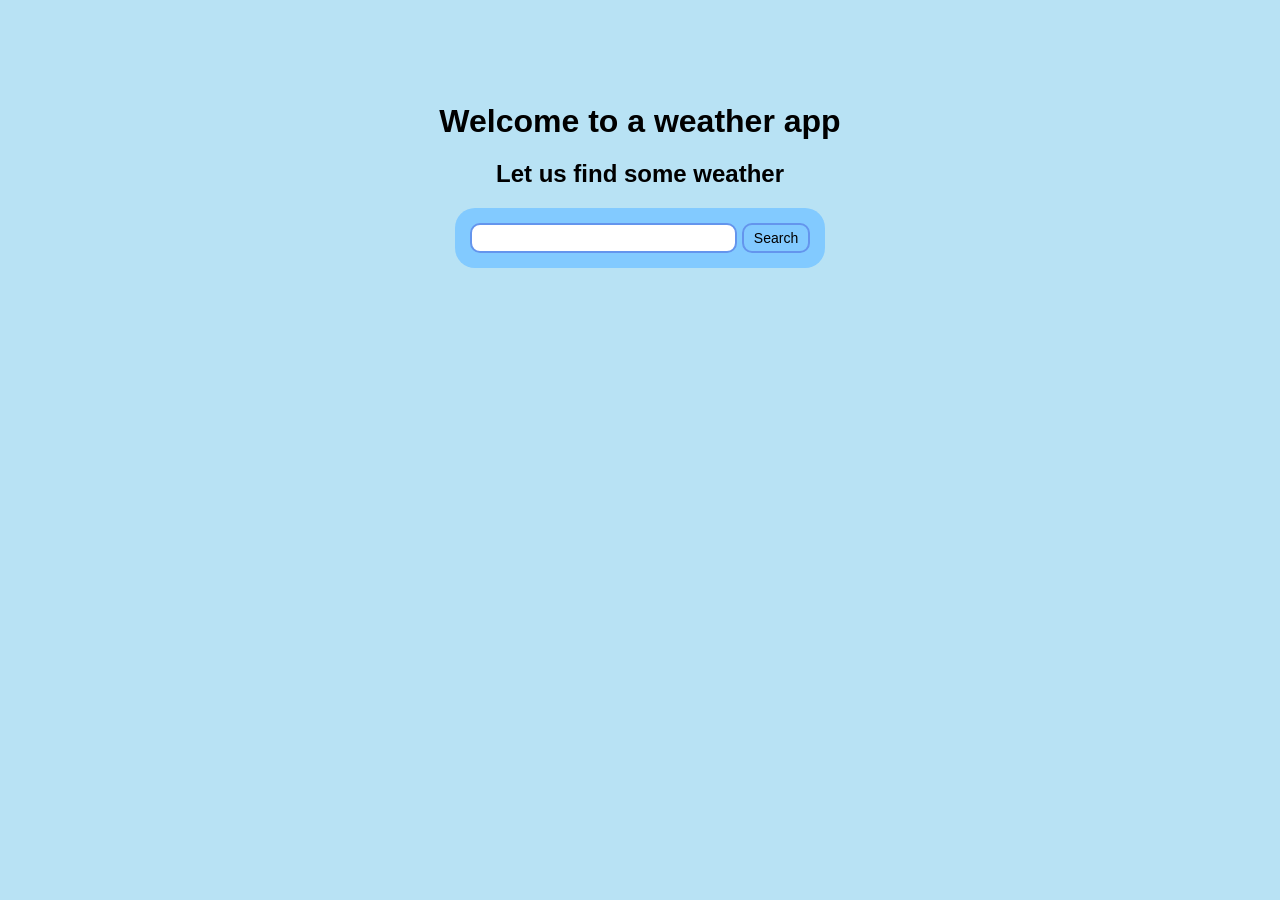
<file: index.html>
<!doctype html><html lang="en"><head><meta charset="UTF-8"><meta name="viewport" content="width=device-width,initial-scale=1"><title>Weather app</title><script defer="defer" src="main.js"></script></head><body><h1>Welcome to a weather app</h1><h2>Let us find some weather</h2><form id="weatherForm"><div><input id="place" name="place" required> <button type="submit">Search</button></div><span id="formError"></span></form><div id="info-container"></div></body></html>
</file>
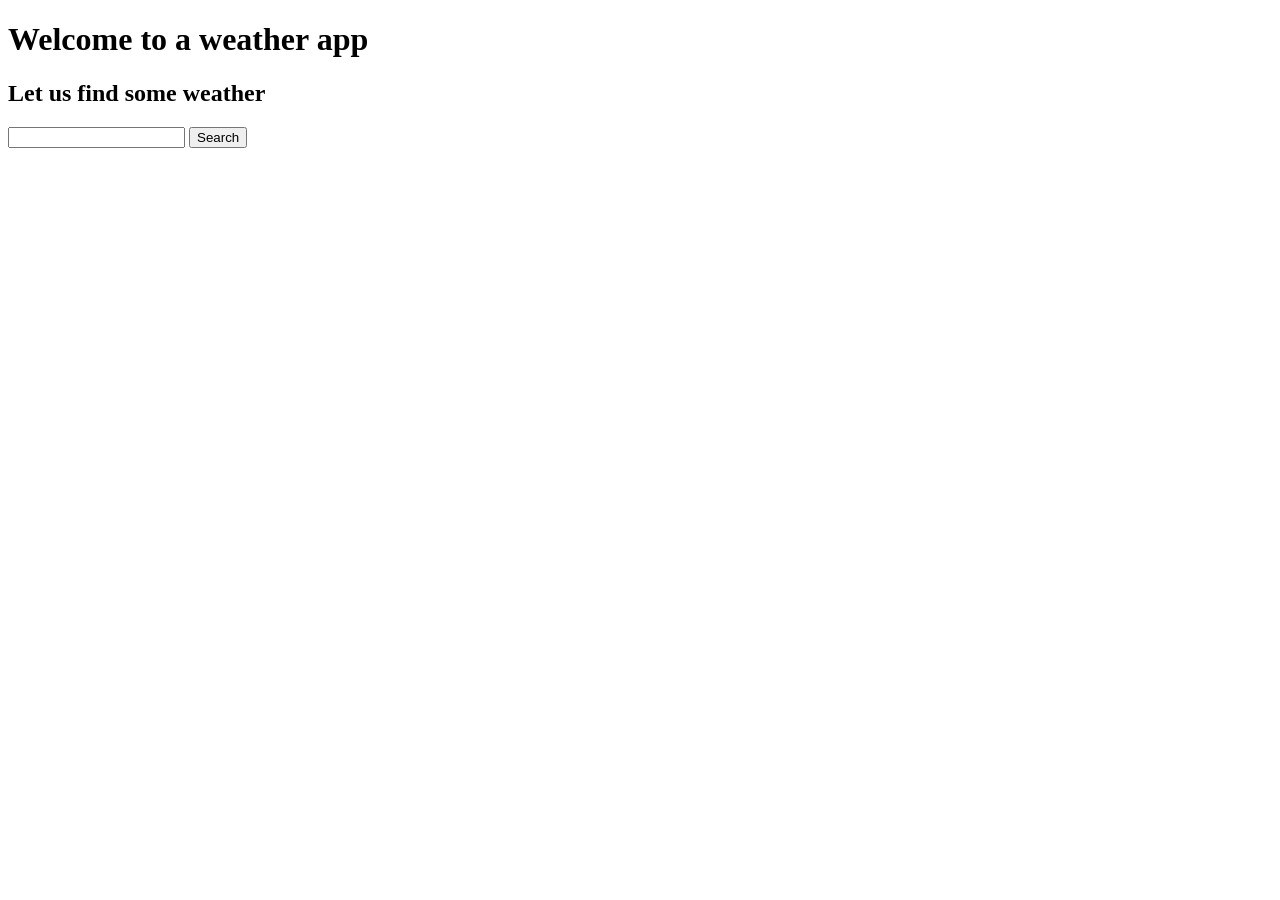
<file: src/index.html>
<!DOCTYPE html>
<html lang="en">
<head>
    <meta charset="UTF-8">
    <meta name="viewport" content="width=device-width, initial-scale=1.0">
    <title>Weather app</title>
</head>
<body>
    <h1>Welcome to a weather app</h1>
    <h2>Let us find some weather</h2>
    <form id="weatherForm">
        <div>
            <input type="text" id="place" name="place" required>
            <button type="submit"> Search </button>
        </div> 
        <span id="formError"></span>
    </form>

    <div id="info-container">

    </div>
</body>
</html>
</file>
